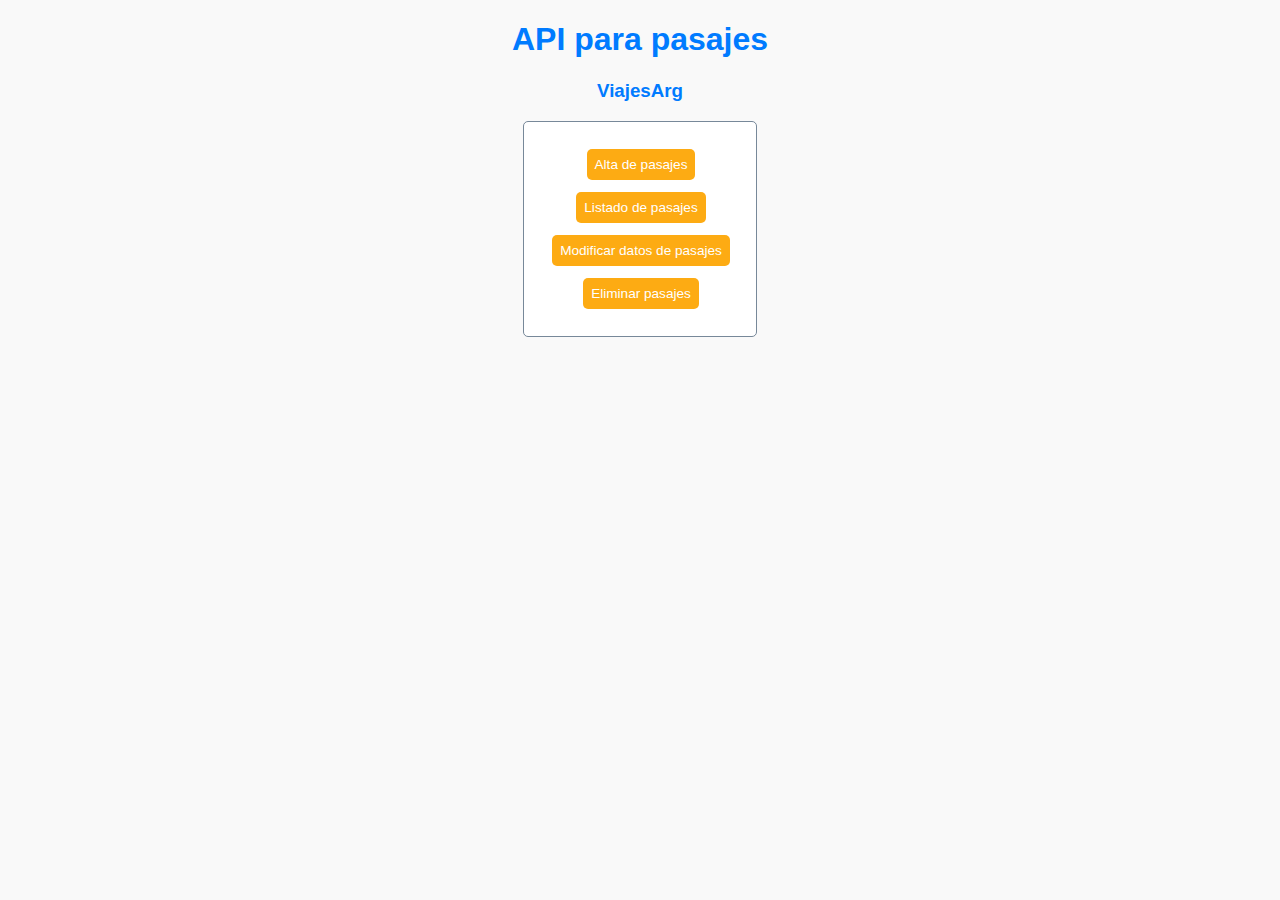
<file: index.html>
<!DOCTYPE html>
<html lang="en">
<head>
    <meta charset="UTF-8">
    <meta name="viewport" content="width=device-width, initial-scale=1.0">
    <link rel="stylesheet" href="/css/estilos.css">
    <title>API para pasajes</title>
</head>
<body>
    <h1>API para pasajes</h1> 
    <h3>ViajesArg</h3> 
    <table> 
        <tr> 
            <td class="contenedor-centrado"> 
                <a href="altas.html">Alta de pasajes</a> 
            </td> 
        </tr> 
        <tr> 
            <td class="contenedor-centrado"> 
                <a href="listado.html">Listado de pasajes</a> 
            </td> 
        </tr> 
        <tr>
            <td class="contenedor-centrado"> 
                <a href="modificaciones.html">Modificar datos de pasajes</a> 
            </td> </tr> <tr> <td class="contenedor-centrado"> 
                <a href="listadoEliminar.html">Eliminar pasajes</a> 
            </td> 
        </tr> 
    </table>
</body>
</html>
</file>
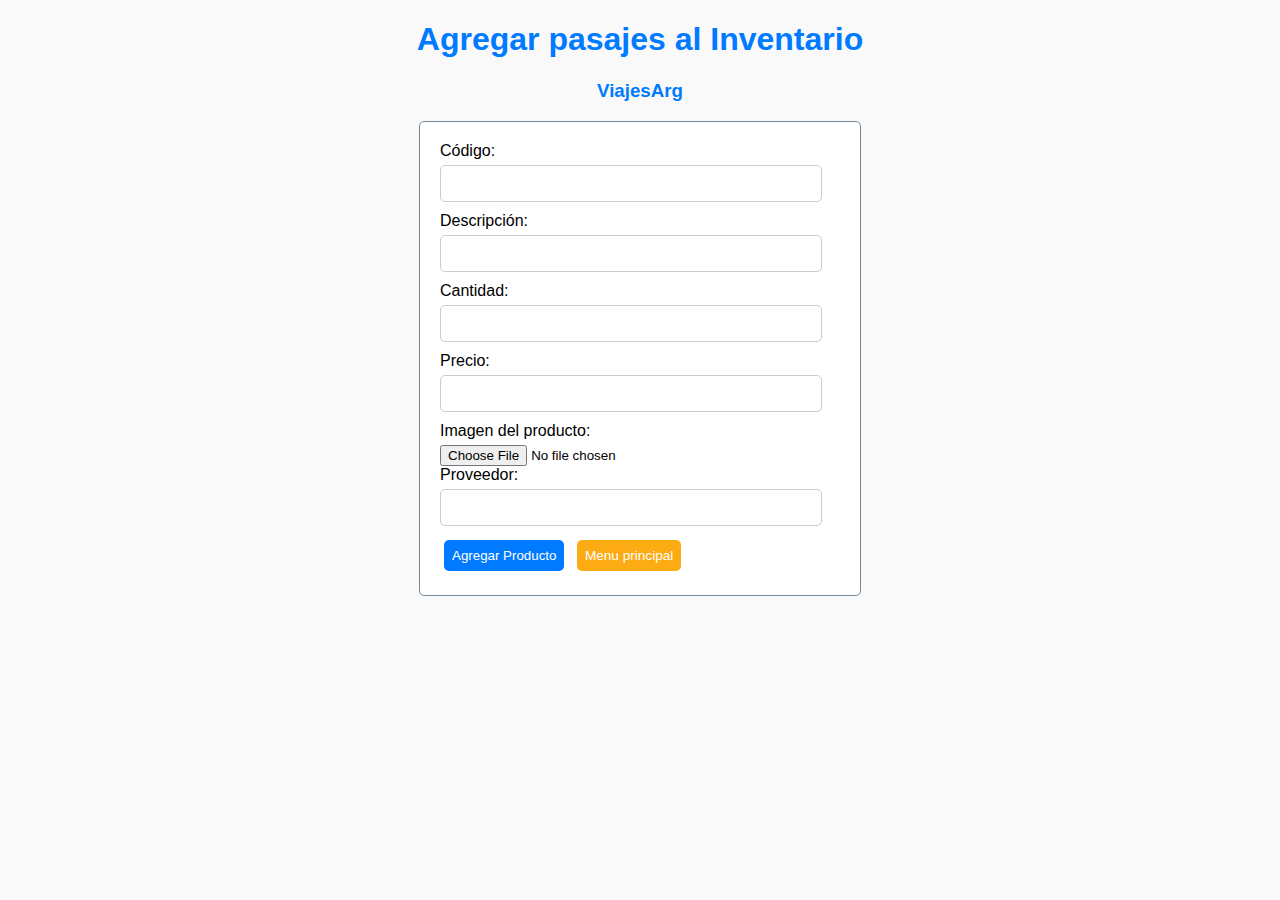
<file: altas.html>
<!DOCTYPE html>
<html lang="en">
<head>
    <meta charset="UTF-8">
    <meta name="viewport" content="width=device-width, initial-scale=1.0">
    <title>Agregar pasajes</title>
    <link rel="stylesheet" href="/css/estilos.css">
</head>
<body>
    <h1>Agregar pasajes al Inventario</h1> 
    <h3>ViajesArg</h3> 
    <!--enctype="multipart/form-data" es necesario para enviar archivos al back.--> 
    <form id="formulario" enctype="multipart/form-data"> 
        <label for="codigo">Código:</label> 
        <input type="text" id="codigo" name="codigo" required><br> 
        <label for="descripcion">Descripción:</label> 
        <input type="text" id="descripcion" name="descripcion" required><br>
        <label for="cantidad">Cantidad:</label> 
        <input type="number" id="cantidad" name="cantidad" required><br> 
        <label for="precio">Precio:</label> 
        <input type="number" step="0.01" id="precio" name="precio" required><br> 
        <label for="imagenProducto">Imagen del producto:</label> 
        <input type="file" id="imagenProducto" name="imagen"> 
        <label for="proveedorProducto">Proveedor:</label> 
        <input type="text" id="proveedorProducto" name="proveedor"> 
        <button type="submit">Agregar Producto</button> 
        <a href="index.html">Menu principal</a> 
    </form> 
    <script src="altas.js"></script>
    
</body>
</html>
</file>
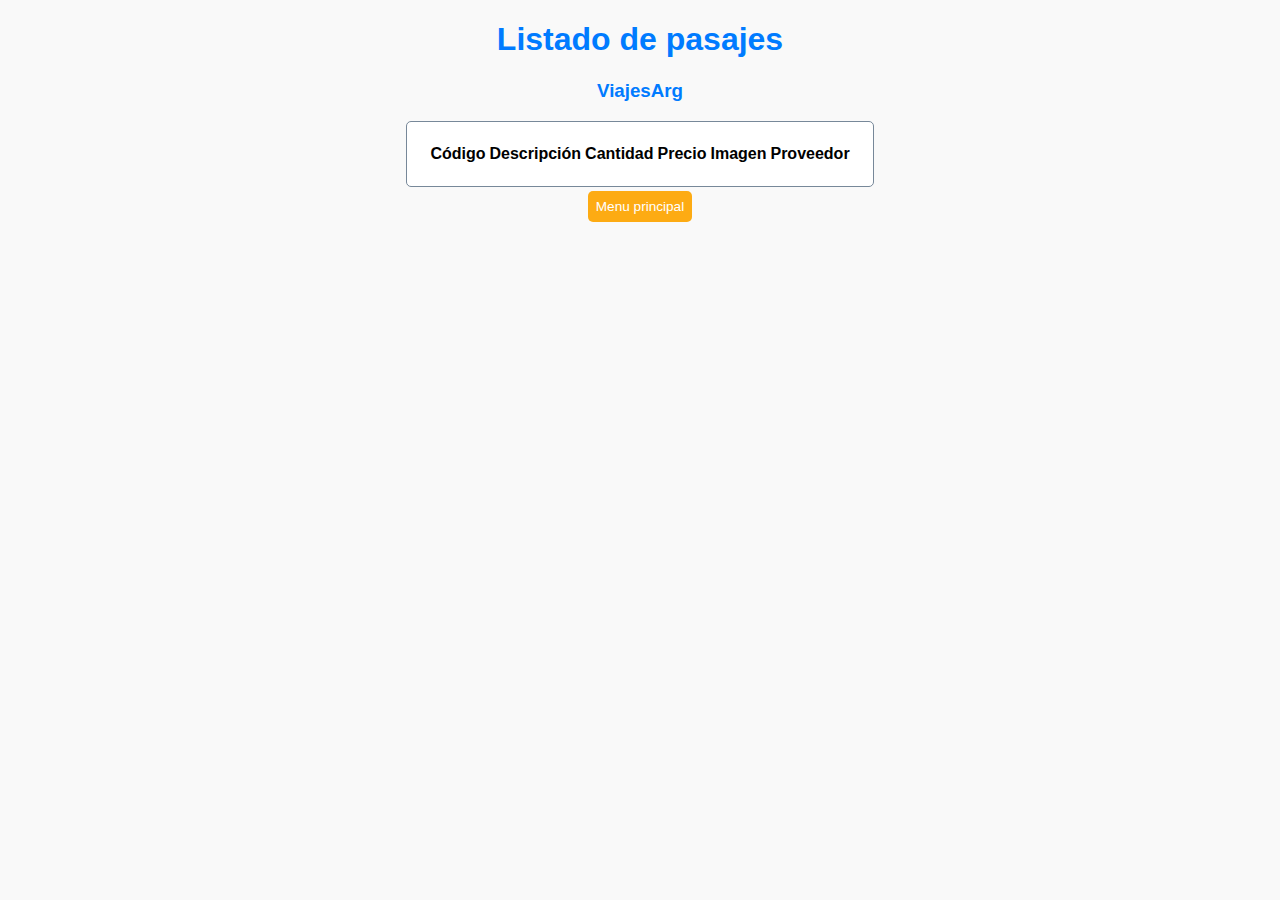
<file: listado.html>
<!DOCTYPE html>
<html lang="en">
<head>
    <meta charset="UTF-8">
    <meta name="viewport" content="width=device-width, initial-scale=1.0">
    <title>Listado de pasajes</title>
    <link rel="stylesheet" href="/css/estilos.css">
</head>
<body>
    <h1>Listado de pasajes</h1> 
    <h3>ViajesArg</h3> 
    <table>
        <thead> 
            <tr> 
                <th>Código</th> 
                <th>Descripción</th> 
                <th>Cantidad</th> 
                <th align="right">Precio</th> 
                <th>Imagen</th> 
                <th align="right">Proveedor</th> 
            </tr> 
        </thead> 
        <tbody id="tablaProductos"> </tbody> 
    </table> 
    <div class="contenedor-centrado"> 
        <a href="index.html">Menu principal</a> 
    </div> 
    <script src="listado.js"></script>
</body>
</html>
</file>
<file: css/estilos.css>
/* Estilos para todo el proyecto */ 
body { 
    font-family: Arial, sans-serif; 
    background-color: #f9f9f9; 
} 
    
    .contenedor-centrado { 
        display: flex; 
        width: 100%; 
        justify-content: center; 
} 
    
p { 
    font-family: 'Times New Roman', Times, serif; 
    background-color: #f9f9f9; 
    max-width: 400px; 
    margin: 0 auto; 
    padding: 20px; 
} 

h1, h2, h3, h4, h5, h6 {
    text-align: center; 
    color: #007bff; 
} 

form { 
    max-width: 400px; 
    margin: 0 auto; 
    padding: 20px; 
    background-color: white; 
    border: 1px solid lightslategray; 
    border-radius: 5px; 
} 

table { 
    max-width: 90%; 
    margin: 0 auto; 
    padding: 20px; 
    background-color: white; 
    border: 1px solid lightslategray; 
    border-radius: 5px; 
} 

label { 
    display: block; 
    margin-bottom: 5px; 
} 

input[type="text"], input[type="number"], textarea { 
    width: 90%; 
    padding: 10px; 
    margin-bottom: 10px; 
    border: 1px solid #cccccc; 
    border-radius: 5px; 
} 

input[type="submit"] { 
    padding: 10px; 
    background-color: #007bff; 
    color: #ffffff; border: none; 
    border-radius: 5px; 
    cursor: pointer; 
} 

input[type="submit"]:hover { 
    background-color: #0056b3; 
} 

button {
    padding: 8px; 
    margin: 4px; 
    background-color: #007bff; 
    color: #ffffff; 
    border: none; 
    border-radius: 5px; 
    cursor: pointer; 
} 

button:hover { 
    background-color: #0056b3; 
} 

a { 
    padding: 8px; 
    margin: 4px; 
    background-color: #fdab13; 
    color: #ffffff; 
    border: none; 
    border-radius: 5px; 
    cursor: pointer; 
    text-decoration: none; 
    font-size: 85%; 
} 

a:hover { 
    background-color: #cd7b00; 
}
</file>
